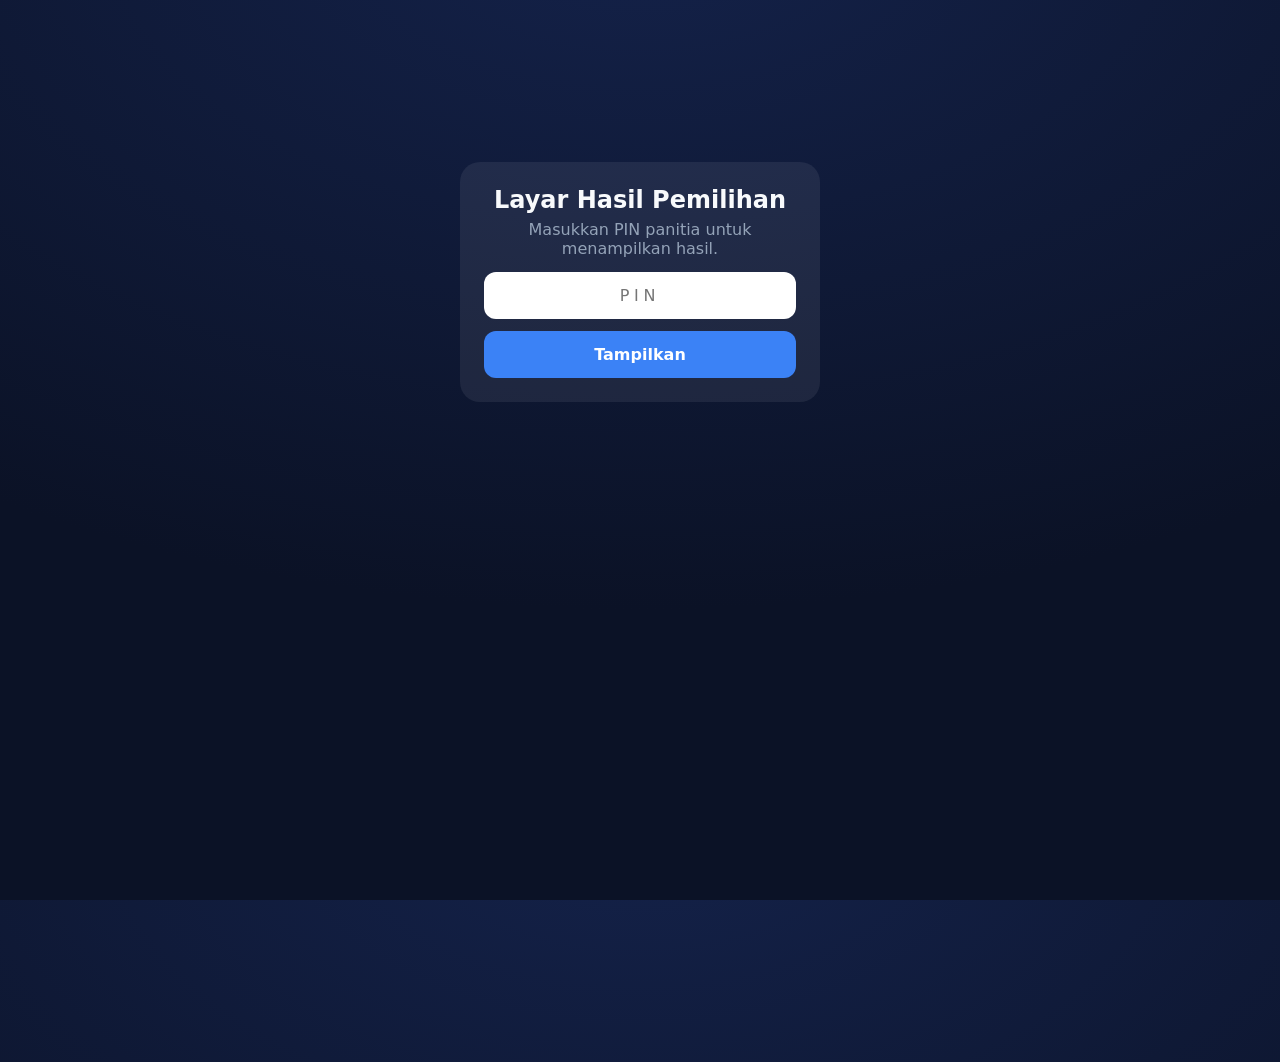
<file: hasil.html>
<!DOCTYPE html>
<html lang="id">
<head>
  <meta charset="utf-8">
  <meta name="viewport" content="width=device-width, initial-scale=1, viewport-fit=cover">
  <title>Hasil Pemilihan</title>
  <style>
    :root {
      --bg1: #0b1226;
      --bg2: #14224a;
      --card: rgba(255,255,255,.07);
      --ink: #f8fafc;
      --muted: #94a3b8;
      --gold: #fbbf24;
      --bar: #3b82f6;
      --bar2: #22d3ee;
      --ok: #4ade80;
      --gap: 14px;
      --rh: clamp(84px, 15vh, 140px);
    }
    * { box-sizing: border-box; }
    [hidden] { display: none !important; }
    html, body { margin: 0; height: 100%; }
    body {
      font-family: system-ui, -apple-system, "Segoe UI", Roboto, Arial, sans-serif;
      color: var(--ink);
      background: radial-gradient(1200px 700px at 50% -10%, var(--bg2), var(--bg1));
      min-height: 100dvh;
      overflow-x: hidden;
    }

    /* ---------- login PIN ---------- */
    #login { max-width: 360px; margin: 18vh auto 0; padding: 24px; text-align: center; background: var(--card); border-radius: 20px; }
    #login h2 { margin: 0 0 6px; }
    #login p { color: var(--muted); margin: 0 0 14px; }
    #login input { width: 100%; padding: 14px; font: inherit; text-align: center; letter-spacing: .3em; border-radius: 12px; border: 0; margin-bottom: 12px; }
    .btn { font: inherit; font-weight: 700; border: 0; border-radius: 12px; padding: 14px 18px; cursor: pointer; background: var(--bar); color: #fff; }
    #loginErr { color: #fca5a5; margin: 0 0 10px; font-weight: 600; }

    /* ---------- layar utama ---------- */
    #layar { max-width: 1200px; margin: 0 auto; padding: clamp(14px, 3vw, 36px); }
    header { text-align: center; margin-bottom: clamp(10px, 2.5vh, 26px); }
    h1 { margin: 0; font-size: clamp(1.5rem, 4.5vw, 3.4rem); letter-spacing: .02em; }
    .sub { color: var(--muted); font-size: clamp(.95rem, 1.8vw, 1.4rem); margin-top: 4px; }
    .live { display: inline-flex; align-items: center; gap: 8px; margin-top: 8px; font-size: .9rem; color: var(--ok); font-weight: 700; }
    .live i { width: 10px; height: 10px; border-radius: 50%; background: var(--ok); animation: kedip 1.4s infinite; }
    @keyframes kedip { 50% { opacity: .25; } }

    /* ringkasan */
    .ringkas { display: grid; grid-template-columns: repeat(3, 1fr); gap: 10px; margin-bottom: clamp(10px, 2.5vh, 24px); }
    .box { background: var(--card); border-radius: 16px; padding: 10px 8px; text-align: center; }
    .box b { display: block; font-size: clamp(1.4rem, 4vw, 3rem); line-height: 1.1; }
    .box span { color: var(--muted); font-size: clamp(.7rem, 1.5vw, 1.1rem); }

    .progres { background: var(--card); border-radius: 12px; padding: 10px 14px; margin-bottom: clamp(10px, 2.5vh, 24px); }
    .progres .teks { display: flex; justify-content: space-between; color: var(--muted); font-size: clamp(.8rem, 1.6vw, 1.1rem); margin-bottom: 6px; gap: 10px; }
    .progres .garis { height: 10px; background: rgba(255,255,255,.12); border-radius: 6px; overflow: hidden; }
    .progres .garis i { display: block; height: 100%; width: 0; background: linear-gradient(90deg, var(--ok), var(--bar2)); transition: width .6s; }
    .selesai { color: var(--ok); font-weight: 800; }

    /* baris kandidat (posisi absolut supaya bisa beranimasi saat urutan berubah) */
    #daftar { position: relative; }
    .baris {
      position: absolute; left: 0; right: 0; height: var(--rh);
      display: flex; align-items: center; gap: clamp(10px, 2vw, 24px);
      background: var(--card); border-radius: 20px; padding: 0 clamp(10px, 2vw, 24px);
      transition: top .8s cubic-bezier(.2,.8,.2,1), box-shadow .4s, background .4s;
      border: 2px solid transparent;
    }
    .baris.unggul { border-color: var(--gold); background: rgba(251,191,36,.12); box-shadow: 0 0 28px rgba(251,191,36,.25); }
    .rank { flex: 0 0 auto; width: clamp(34px, 6vw, 64px); text-align: center; font-size: clamp(1.4rem, 4vw, 3rem); font-weight: 800; color: var(--muted); }
    .baris.unggul .rank { color: var(--gold); }
    .foto {
      flex: 0 0 auto; height: calc(var(--rh) - 22px); aspect-ratio: 3 / 4; border-radius: 12px; overflow: hidden;
      background: var(--bar); display: grid; place-items: center; font-weight: 800; font-size: clamp(1.4rem, 4vw, 3rem);
    }
    .foto img { width: 100%; height: 100%; object-fit: cover; display: block; }
    .info { flex: 1; min-width: 0; }
    .nama { font-size: clamp(1.05rem, 2.8vw, 2.2rem); font-weight: 800; white-space: nowrap; overflow: hidden; text-overflow: ellipsis; }
    .nama small { color: var(--muted); font-weight: 700; margin-right: 8px; }
    .bar { height: clamp(10px, 2vh, 20px); background: rgba(255,255,255,.12); border-radius: 12px; overflow: hidden; margin-top: 8px; }
    .bar i { display: block; height: 100%; width: 0; background: linear-gradient(90deg, var(--bar), var(--bar2)); border-radius: 12px; transition: width .9s cubic-bezier(.2,.8,.2,1); }
    .baris.unggul .bar i { background: linear-gradient(90deg, #f59e0b, var(--gold)); }
    .angka { flex: 0 0 auto; text-align: right; min-width: clamp(70px, 12vw, 150px); }
    .angka b { display: block; font-size: clamp(1.6rem, 5vw, 4rem); line-height: 1; font-variant-numeric: tabular-nums; }
    .angka span { color: var(--muted); font-size: clamp(.8rem, 1.8vw, 1.4rem); font-weight: 700; }

    .alat { position: fixed; right: 12px; bottom: 12px; display: flex; gap: 8px; opacity: .55; }
    .alat:hover { opacity: 1; }
    .alat button { font: inherit; border: 0; border-radius: 10px; padding: 10px 12px; background: rgba(255,255,255,.15); color: #fff; cursor: pointer; }
    #terakhir { text-align: center; color: var(--muted); font-size: .8rem; margin-top: 16px; }
  </style>
</head>
<body>

<!-- LOGIN PIN -->
<div id="login">
  <h2>Layar Hasil Pemilihan</h2>
  <p>Masukkan PIN panitia untuk menampilkan hasil.</p>
  <input id="pin" type="password" inputmode="numeric" autocomplete="off" placeholder="PIN">
  <div id="loginErr" hidden></div>
  <button id="btnLogin" class="btn" style="width:100%">Tampilkan</button>
</div>

<!-- LAYAR HASIL -->
<div id="layar" hidden>
  <header>
    <h1 id="judul">Hasil Pemilihan</h1>
    <div class="sub">Hasil penghitungan suara</div>
    <div class="live"><i></i> LIVE</div>
  </header>

  <div class="ringkas">
    <div class="box"><b id="nDihitung">0</b><span>Suara dihitung</span></div>
    <div class="box"><b id="nMemilih">0</b><span>Sudah mencoblos</span></div>
    <div class="box"><b id="nToken">0</b><span>Total pemilih</span></div>
  </div>

  <div class="progres">
    <div class="teks"><span id="pTeks">Penghitungan suara</span><span id="pPersen">0%</span></div>
    <div class="garis"><i id="pBar"></i></div>
  </div>

  <div id="daftar"></div>
  <div id="terakhir"></div>
</div>

<div class="alat" id="alat" hidden>
  <button id="btnFull" title="Layar penuh">⛶ Layar penuh</button>
</div>

<script src="config.js"></script>
<script>
(function () {
  'use strict';

  var C = window.APP_CONFIG;
  var $ = function (id) { return document.getElementById(id); };
  var POLL_MS = 5000;

  var pin = sessionStorage.getItem('pinPanitia') || '';
  var timer = null;
  var baris = {};          // no kandidat -> { el, angka, suaraLama }
  var gagalBerturut = 0;

  document.title = 'Hasil - ' + C.JUDUL;
  $('judul').textContent = 'Hasil ' + C.JUDUL;

  function api(payload) {
    var ctrl = new AbortController();
    var t = setTimeout(function () { ctrl.abort(); }, 20000);
    return fetch(C.API_URL, { method: 'POST', body: JSON.stringify(payload), signal: ctrl.signal })
      .then(function (res) {
        if (!res.ok) throw new Error('HTTP ' + res.status);
        return res.json();
      })
      .finally(function () { clearTimeout(t); });
  }

  /* ---------- login ---------- */
  function masuk(p) {
    $('loginErr').hidden = true;
    return api({ action: 'getRekap', pin: p }).then(function (r) {
      if (!r.ok) {
        $('loginErr').textContent = r.error === 'PIN_SALAH' ? 'PIN salah' : r.error;
        $('loginErr').hidden = false;
        sessionStorage.removeItem('pinPanitia');
        return;
      }
      pin = p;
      sessionStorage.setItem('pinPanitia', p);
      $('login').hidden = true;
      $('layar').hidden = false;
      $('alat').hidden = false;
      render(r);
      clearInterval(timer);
      timer = setInterval(segarkan, POLL_MS);
    }).catch(function () {
      $('loginErr').textContent = 'Tidak bisa terhubung ke server.';
      $('loginErr').hidden = false;
    });
  }
  $('btnLogin').addEventListener('click', function () { masuk($('pin').value.trim()); });
  $('pin').addEventListener('keydown', function (e) { if (e.key === 'Enter') $('btnLogin').click(); });

  /* ---------- ambil data berkala ---------- */
  function segarkan() {
    api({ action: 'getRekap', pin: pin }).then(function (r) {
      if (r.ok) { gagalBerturut = 0; render(r); }
    }).catch(function () {
      gagalBerturut++;
      if (gagalBerturut >= 3) $('terakhir').textContent = 'Koneksi terputus, mencoba lagi…';
    });
  }

  /* ---------- animasi angka ---------- */
  function animasiAngka(el, dari, ke) {
    if (dari === ke) { el.textContent = ke; return; }
    var mulai = performance.now(), dur = 700;
    function langkah(now) {
      var p = Math.min(1, (now - mulai) / dur);
      el.textContent = Math.round(dari + (ke - dari) * p);
      if (p < 1) requestAnimationFrame(langkah);
    }
    requestAnimationFrame(langkah);
  }

  function setAngka(id, nilai) {
    var el = $(id);
    var lama = Number(el.getAttribute('data-n') || 0);
    el.setAttribute('data-n', nilai);
    animasiAngka(el, lama, nilai);
  }

  /* ---------- tampilkan hasil ---------- */
  function buatBaris(k) {
    var el = document.createElement('div');
    el.className = 'baris';

    var rank = document.createElement('div'); rank.className = 'rank';

    var foto = document.createElement('div'); foto.className = 'foto';
    if (k.foto) {
      var img = document.createElement('img');
      img.src = k.foto; img.alt = k.nama;
      img.onerror = function () { img.remove(); foto.textContent = k.no; };
      foto.appendChild(img);
    } else {
      foto.textContent = k.no;
    }

    var info = document.createElement('div'); info.className = 'info';
    var nama = document.createElement('div'); nama.className = 'nama';
    var no = document.createElement('small'); no.textContent = 'No. ' + k.no;
    nama.appendChild(no); nama.appendChild(document.createTextNode(k.nama));
    var bar = document.createElement('div'); bar.className = 'bar';
    var isi = document.createElement('i'); bar.appendChild(isi);
    info.appendChild(nama); info.appendChild(bar);

    var angka = document.createElement('div'); angka.className = 'angka';
    var b = document.createElement('b'); b.textContent = '0';
    var persen = document.createElement('span'); persen.textContent = '0%';
    angka.appendChild(b); angka.appendChild(persen);

    el.appendChild(rank); el.appendChild(foto); el.appendChild(info); el.appendChild(angka);
    $('daftar').appendChild(el);

    return { el: el, rank: rank, isi: isi, b: b, persen: persen, suaraLama: 0 };
  }

  function render(r) {
    setAngka('nDihitung', r.resiDihitung);
    setAngka('nMemilih', r.sudahMemilih);
    setAngka('nToken', r.totalPemilih);

    // progres: suara yang sudah dihitung dari yang sudah mencoblos
    var persenProg = r.sudahMemilih ? Math.min(100, Math.round((r.resiDihitung / r.sudahMemilih) * 100)) : 0;
    $('pBar').style.width = persenProg + '%';
    $('pPersen').textContent = persenProg + '%';
    var selesai = r.sudahMemilih > 0 && r.resiBelumDihitung === 0 && r.resiDihitung >= r.sudahMemilih;
    var pTeks = $('pTeks');
    pTeks.textContent = selesai
      ? 'Semua suara yang masuk sudah dihitung'
      : r.resiDihitung + ' dari ' + r.sudahMemilih + ' suara sudah dihitung';
    pTeks.className = selesai ? 'selesai' : '';

    // urutkan: suara terbanyak di atas
    var urut = r.kandidat.slice().sort(function (a, b) {
      return (b.suara - a.suara) || (Number(a.no) - Number(b.no));
    });
    if (!urut.length) return;
    var maks = urut[0].suara;
    var total = r.resiDihitung || 0;

    urut.forEach(function (k) {
      if (!baris[k.no]) baris[k.no] = buatBaris(k);
    });

    var tinggi = baris[urut[0].no].el.offsetHeight;
    var jarak = tinggi + 14;

    urut.forEach(function (k, i) {
      var s = baris[k.no];
      s.el.style.top = (i * jarak) + 'px';
      s.rank.textContent = i + 1;
      var persen = total ? Math.round((k.suara / total) * 1000) / 10 : 0;
      s.isi.style.width = persen + '%';
      s.persen.textContent = persen + '%';
      animasiAngka(s.b, s.suaraLama, k.suara);
      s.suaraLama = k.suara;
      s.el.classList.toggle('unggul', maks > 0 && k.suara === maks);
    });
    $('daftar').style.height = (urut.length * jarak) + 'px';

    var d = new Date();
    $('terakhir').textContent = 'Diperbarui ' + d.toLocaleTimeString('id-ID');
  }

  window.addEventListener('resize', function () {
    // hitung ulang posisi saat ukuran layar berubah
    if (!$('layar').hidden) segarkan();
  });

  /* ---------- layar penuh ---------- */
  $('btnFull').addEventListener('click', function () {
    if (!document.fullscreenElement) {
      (document.documentElement.requestFullscreen || function () {}).call(document.documentElement);
    } else {
      document.exitFullscreen();
    }
  });

  /* ---------- mulai ---------- */
  if (!C.API_URL || C.API_URL.indexOf('GANTI_') === 0) {
    $('loginErr').textContent = 'API_URL belum diisi di config.js';
    $('loginErr').hidden = false;
  } else if (pin) {
    masuk(pin);
  }
})();
</script>
</body>
</html>
</file>
